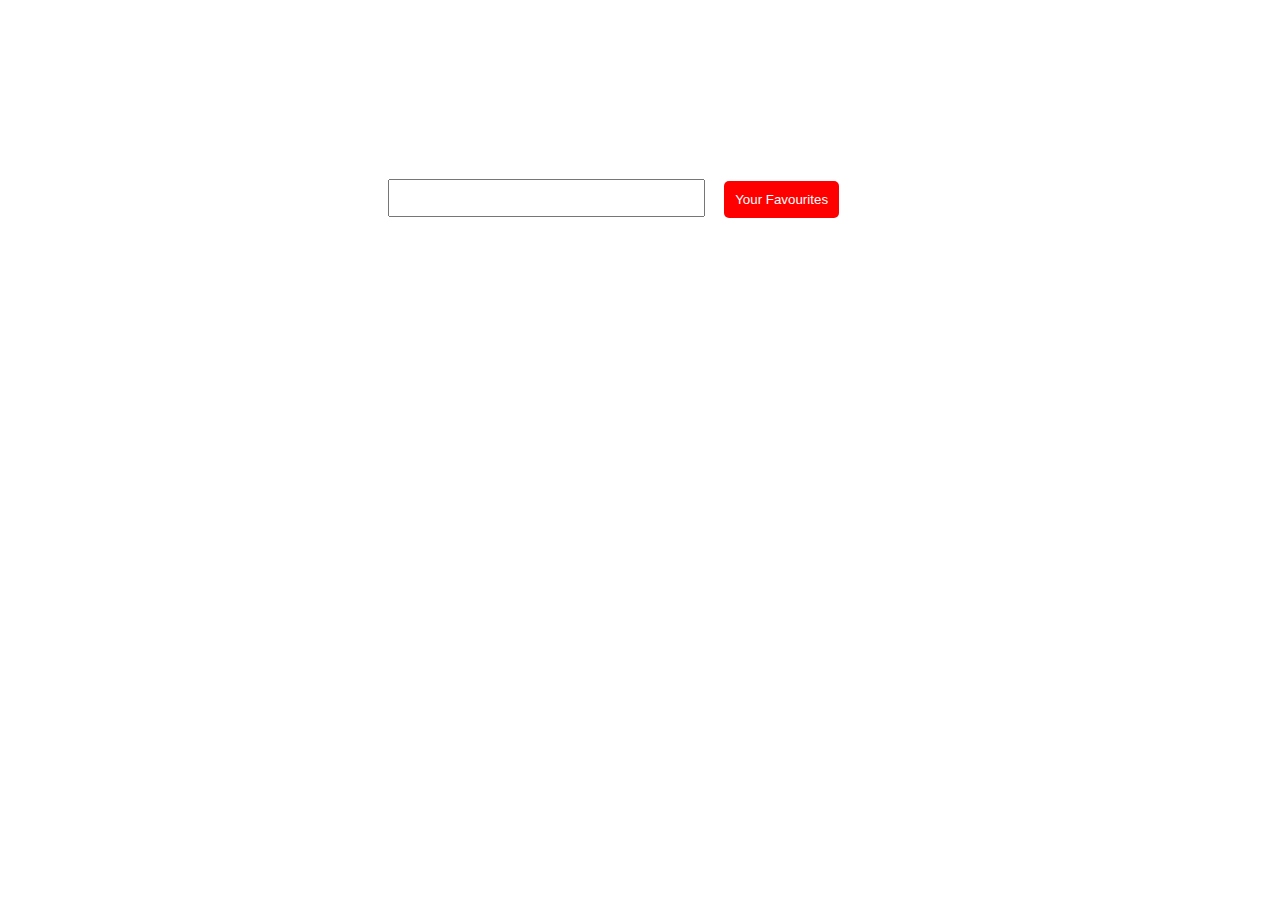
<file: index.html>
<!DOCTYPE html>
<html lang="en">
<head>
    <meta charset="UTF-8">
    <meta http-equiv="X-UA-Compatible" content="IE=edge">
    <meta name="viewport" content="width=device-width, initial-scale=1.0">
    <link rel="stylesheet" href="https://cdnjs.cloudflare.com/ajax/libs/font-awesome/6.1.1/css/all.min.css"
        integrity="sha512-KfkfwYDsLkIlwQp6LFnl8zNdLGxu9YAA1QvwINks4PhcElQSvqcyVLLD9aMhXd13uQjoXtEKNosOWaZqXgel0g=="
        crossorigin="anonymous" referrerpolicy="no-referrer" />
    <link rel="stylesheet" href="./css/style.css">
    <title>SuperHero</title>
</head>
<body>

    <div class="search-container">
        <h1>Search Your SuperHero or Villan!</h1>
        <input type="search" name="search" id="search">
        <button class="fav-btn" onclick="window.open('fav.html', '_blank')">
            <i class="far fa-heart"></i>
            Your Favourites
        </button>

        <div class="search-result">

            <ul class = "search-items">
            </ul>

        </div>
    </div>


    <script src="./js/index.js"></script>

</body>
</html>
</file>
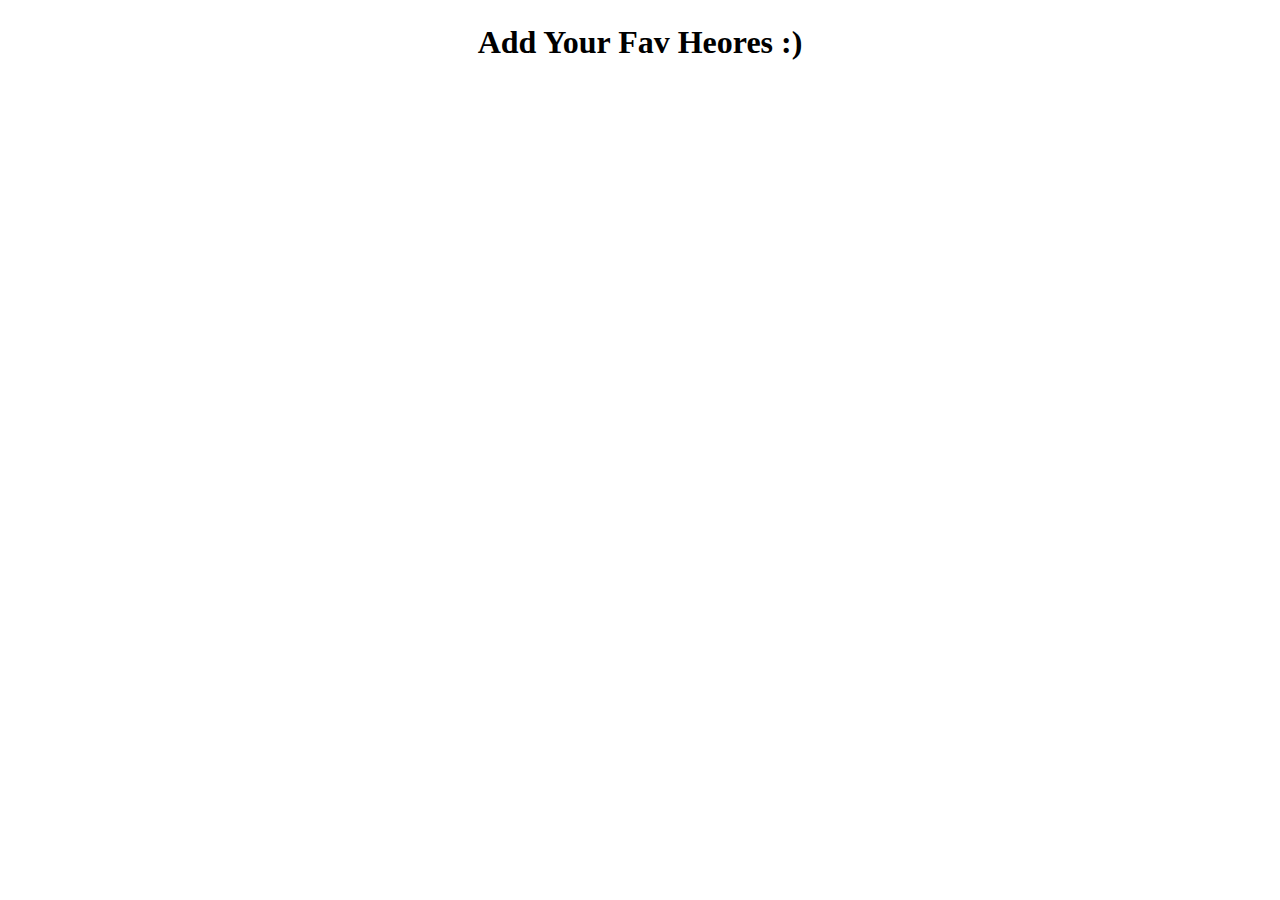
<file: fav.html>
<!DOCTYPE html>
<html lang="en">
<head>
    <meta charset="UTF-8">
    <meta http-equiv="X-UA-Compatible" content="IE=edge">
    <meta name="viewport" content="width=device-width, initial-scale=1.0">
    <link rel="stylesheet" href="https://cdnjs.cloudflare.com/ajax/libs/font-awesome/6.1.1/css/all.min.css"
        integrity="sha512-KfkfwYDsLkIlwQp6LFnl8zNdLGxu9YAA1QvwINks4PhcElQSvqcyVLLD9aMhXd13uQjoXtEKNosOWaZqXgel0g=="
        crossorigin="anonymous" referrerpolicy="no-referrer" />
    <link rel="stylesheet" href="./css/fav.css">
    <title>SuperHero</title>
</head>
<body>

    <ul class="fav-list">
    </ul>
    

    <script src="./js/fav.js"></script>
</body>
</html>
</file>
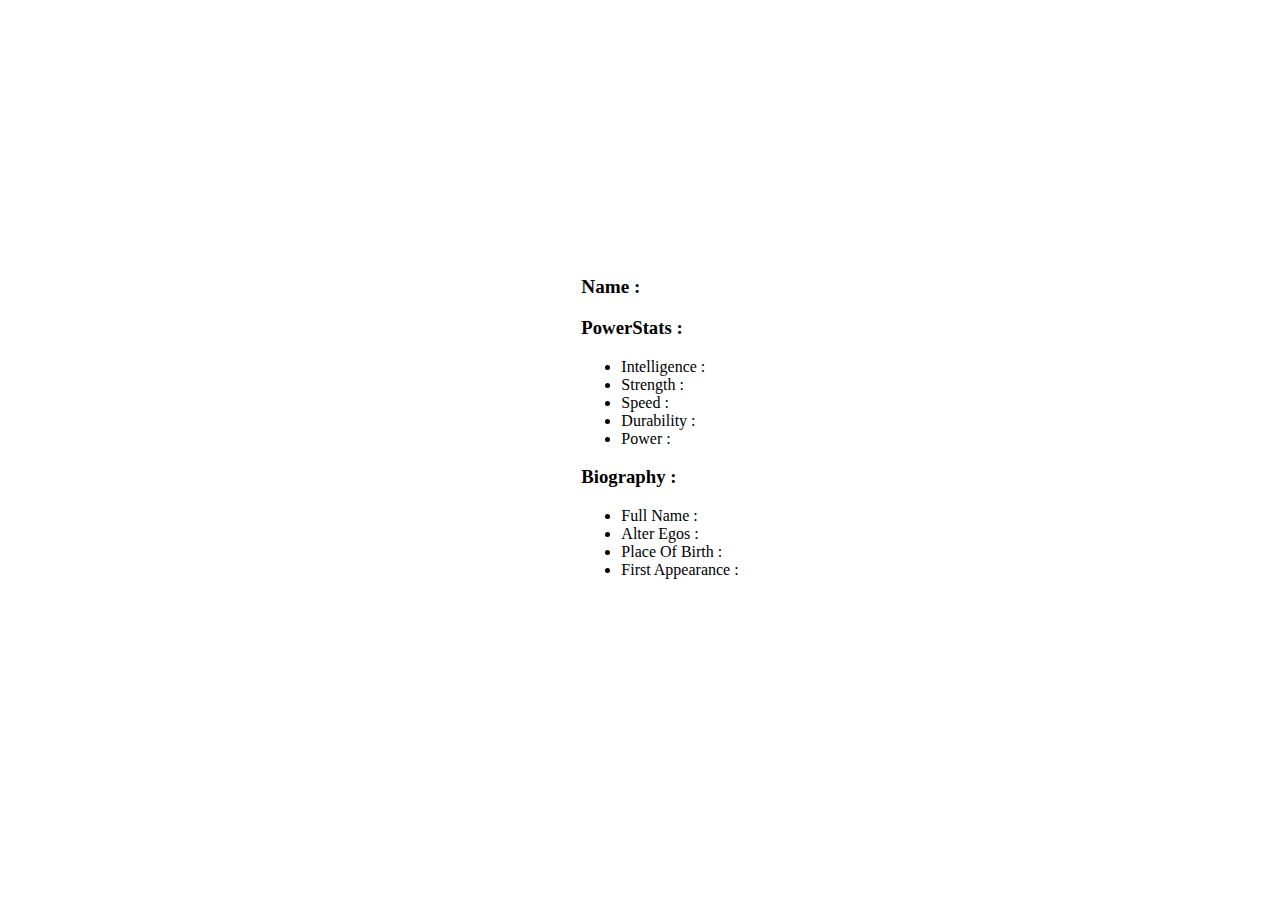
<file: super_hero.html>
<!DOCTYPE html>
<html lang="en">
<head>
    <meta charset="UTF-8">
    <meta http-equiv="X-UA-Compatible" content="IE=edge">
    <meta name="viewport" content="width=device-width, initial-scale=1.0">
    <link rel="stylesheet" href="https://cdnjs.cloudflare.com/ajax/libs/font-awesome/6.1.1/css/all.min.css"
        integrity="sha512-KfkfwYDsLkIlwQp6LFnl8zNdLGxu9YAA1QvwINks4PhcElQSvqcyVLLD9aMhXd13uQjoXtEKNosOWaZqXgel0g=="
        crossorigin="anonymous" referrerpolicy="no-referrer" />
    <link rel="stylesheet" href="./css/super_hero.css">
    <title>SuperHero</title>
</head>
<body>
    <div class="img-container">

    </div>

    <div class="details-container">

        <div>
            <span style="font-size: 1.2rem; font-weight: bold;">Name : </span>
            <span id="name"></span>
        </div>

        <h3>PowerStats : </h3>
        <ul>
            <li>
                <span>Intelligence : </span>
                <span id="intelligence"></span>
            </li>
            
            <li>
                <span>Strength : </span>
                <span id="strength"></span>
            </li>
            
            <li>
                <span>Speed : </span>
                <span id="speed"></span>
            </li>
            
            <li>
                <span>Durability : </span>
                <span id="durability"></span>
            </li>
            
            <li>
                <span>Power : </span>
                <span id="power"></span>
            </li>

        </ul>

        <h3>Biography : </h3>
        <ul>
            <li>
                <span>Full Name : </span>
                <span id="full-name"></span>
            </li>

            <li>
                <span>Alter Egos : </span>
                <span id="alter-egos"></span>
            </li>

            <li>
                <span>Place Of Birth : </span>
                <span id="place-of-birth"></span>
            </li>

            <li>
                <span>First Appearance : </span>
                <span id="first-appearance"></span>
            </li>

        </ul>
        
    </div>

    <script src="./js/super_hero.js"></script>
</body>
</html>
</file>
<file: css/style.css>
*{
    margin: 0;
    padding: 0;
}

body{
    display: flex;
    justify-content: center;
    font-family: sans-serif;
    background-image: url("https://wallpaperaccess.com/full/1158056.jpg");
    background-repeat: no-repeat;
}

h1{
    color: white;
}

.search-container{
    margin-top: 8em;
}

#search{
    margin-top: 0.9rem;
    padding: 0.4rem;
    width: 18em;
    font-size: 1.1rem;
    margin-right: 0.9rem;
}

.fav-btn{
    padding: 0.7rem;
    color: white;
    background-color: red;
    border: none;
    border-radius: 5px;
    cursor: pointer;
}

.search-result{
    margin-top: 1rem;
    background-color: darkcyan;
    max-width: 37vw;
}

.item{
    padding: 0.7rem;
    display: flex;
    justify-content: space-between;
    align-items: center;
    font-size: 1.2rem;
}

.item a {
    color: white;
    text-decoration: none;
}

.add-btn{
    padding: 0.5rem;
    color: white;
    background-color: red;
    border: none;
    border-radius: 5px;
    cursor: pointer;
}

.remove-btn{
    padding: 0.5rem;
    color: white;
    background-color: green;
    border: none;
    border-radius: 5px;
    cursor: pointer;
}
</file>
<file: css/fav.css>
*{
    margin: 0;
    padding: 0;
}

body{
    display: flex;
    justify-content: center;
    padding: 1.5rem;
}

.item{
    display: flex;
    justify-content: space-between;
    width: 33em;
    align-items: center;
    border: 1px dashed gray;
    padding: 0.3rem;
    margin: 0.5rem;
}

.hero-img{
    height: 8em;
    width: 8em;
}

.hero-img img{
    height: 100%;
    width: 100%;
}

.item p {
    font-size: 1.3rem;
    font-weight: bold;
}

.remove-btn {
    padding: 0.7rem;
    color: white;
    background-color: green;
    border: none;
    border-radius: 5px;
    cursor: pointer;
}
</file>
<file: css/super_hero.css>
body{
    display: flex;
    align-items: center;
    justify-content: center;
}

.img-container{
    height: 95vh;
}

.img{
    height: 100%;
    object-fit: contain;
}


.details-container{
    margin-left: 2.5rem;
}

.add-btn {
    padding: 0.8rem;
    color: white;
    background-color: red;
    border: none;
    border-radius: 5px;
    cursor: pointer;
}

.remove-btn {
    padding: 0.8rem;
    color: white;
    background-color: green;
    border: none;
    border-radius: 5px;
    cursor: pointer;
}
</file>
